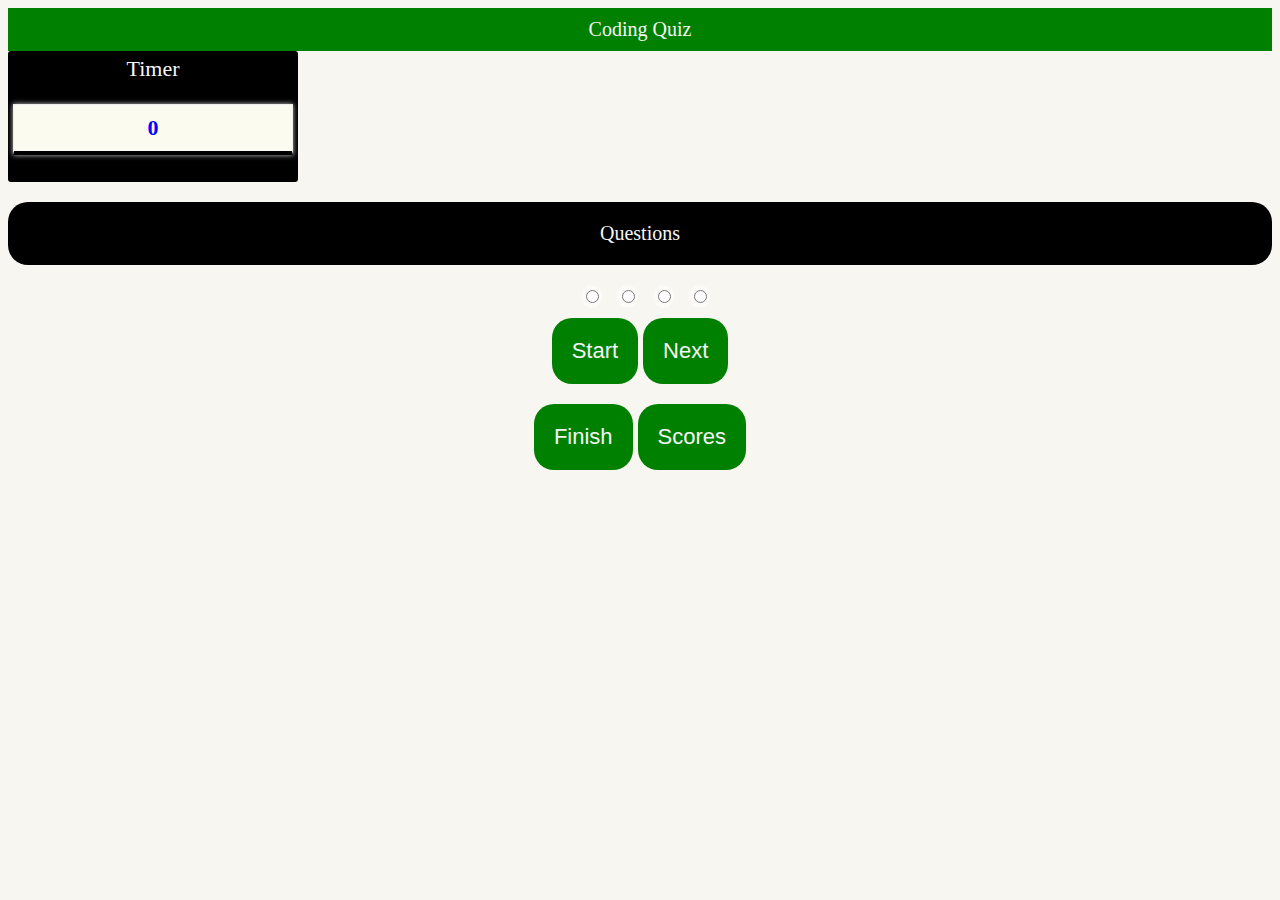
<file: index.html>
<!DOCTYPE html>
<html lang="en">

<head>
    <meta charset="UTF-8">
    <meta name="viewport" content="width=device-width, initial-scale=1.0">
    <meta http-equiv="X-UA-Compatible" content="ie=edge">
    <link rel="stylesheet" href="assets/css/style.css" type="text/css">

    <title>Coding Quiz</title>
</head>

<body>
    <h1>Coding Quiz</h1>

    <section id="stopwatch">Timer
        <p id="timer">0</p>
        <p id="fulltime"></p>
    </section>

    <div class="quiz-container">
        <div id="question" class="question">Questions</div>
        <label class="option"><input type="radio" name="option" value="1" /><span id="opt1"></span></label>
        <label class="option"><input type="radio" name="option" value="2" /><span id="opt2"></span></label>
        <label class="option"><input type="radio" name="option" value="3" /><span id="opt3"></span></label>
        <label class="option"><input type="radio" name="option" value="4" /><span id="opt4"></span></label>
        <br>
        <button id="start" onclick="clock();loadQuestion(currentQuestion);">Start</button>
        <button id="next" onclick="loadNextQuestion();">Next</button><br>
        <button id="submit" onclick="clearInterval(myTimer);disableButton()">Finish</button>
        <form style="display: inline" action="highscores.html" method="get">
            <button>Scores</button>
        </form>
    </div>

    <script src="assets/css/test questions.js"></script>
    <script src="assets/style.js"></script>


</body>

</html>
</file>
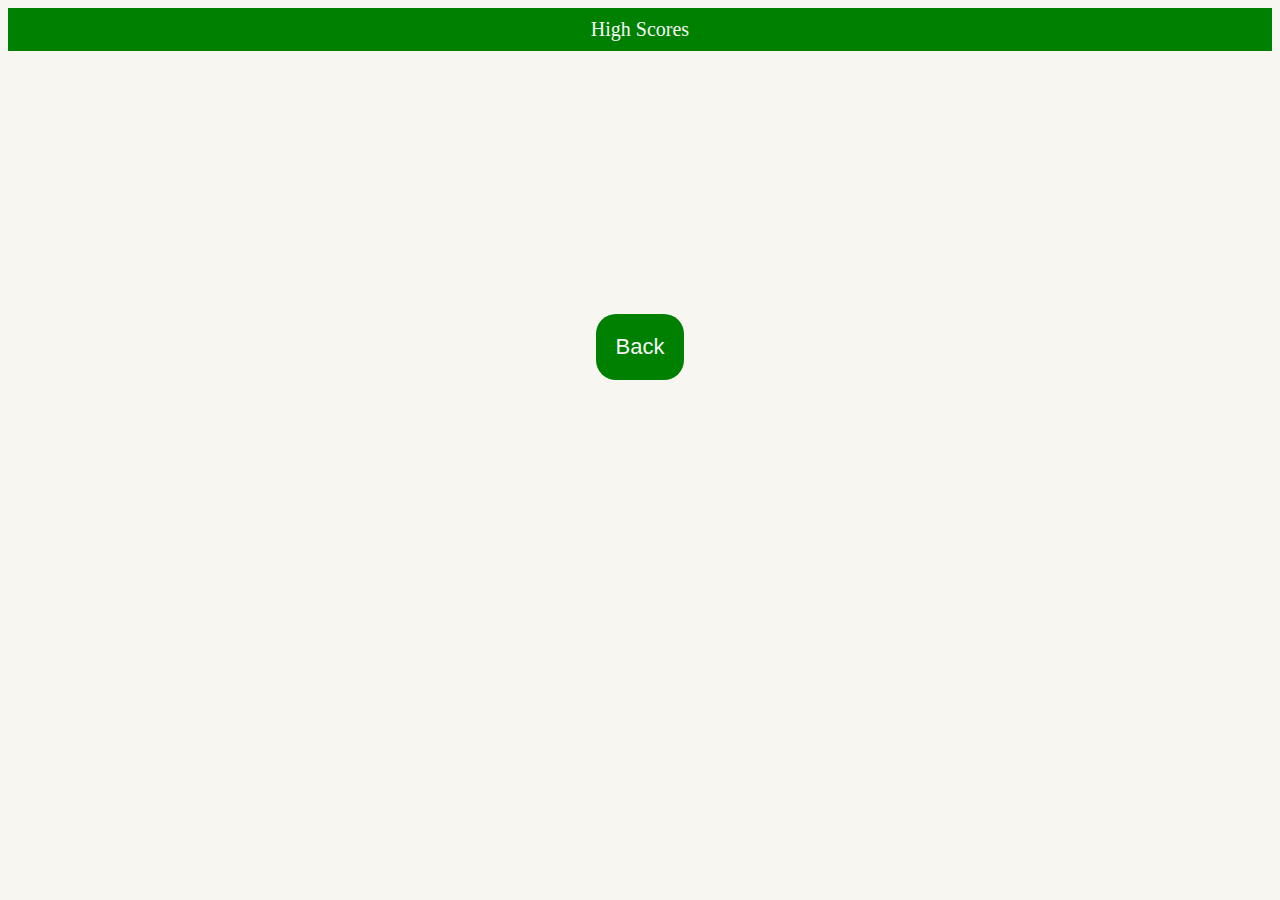
<file: assets/highscore.html>
<!DOCTYPE html>
<html lang="en">

<head>
    <meta charset="UTF-8">
    <meta name="viewport" content="width=device-width, initial-scale=1.0">
    <meta http-equiv="X-UA-Compatible" content="ie=edge">
    <link rel="stylesheet" href="css/style.css" type="text/css">
    <title>Coding Quiz</title>
</head>

<body>
    <h1>High Scores</h1>
    <div class="main-resultContainer">

    </div id="result" class="resultContainer">
    <div>

        <form style="display: inline" action="index.html" method="get"><br>
            <button>Back</button>
        </form>
    </div>

    <script src="style.js"></script>
</body>

</html>
</file>
<file: assets/css/style.css>
body {
    font-size: 20px;
    font-family: cursive;
    color: aqua;
    font-weight: 200;
    text-align: center;
    background-color: #f8f6f0;
}

#stopwatch {
    width: 280px;
    height: auto;
    text-align: center;
    display: block;
    padding: 5px;
    margin: left;
}

#highScoreBoard {
    position: absolute;
    right: 0;
    font-family: cursive;
    font-size: 20px;
    background-color: black;
    color: #f6f6f6;
    border: 0px;
    border-radius: 20px;
    padding: 10px;
    top: 382px;
    font-weight: 300;
    margin: 0px;
}

section {
    font-family: cursive;
    font-size: 22px;
    background-color: black;
    color: #f6f6f6;
    border: 0px;
    border-radius: 3px;
    padding: 20px;
    cursor: pointer;
    margin-bottom: 20px;
}

#timer,
#fulltime {
    width: auto;
    height: auto;
    padding: 10px;
    font-weight: bold;
    font-family: cursive;
    display: block;
    border: 1px solid #eee;
    text-align: center;
    box-shadow: 0 0 5px #ccc;
    background: #fbfbf0;
    color: blue;
    border-bottom: 4px solid black;
}

#fulltime {
    display: none;
    font-size: 16px;
    font-weight: bold;
}

h1 {
    font-weight: 300;
    margin: 0px;
    padding: 10px;
    font-size: 20px;
    background-color: green;
    color: #f6f6f6;
}

.question,
.highScoreList {
    padding: 20px;
    font-size: 20px;
    background-color: black;
    border-radius: 20px;
    margin: 10px 0 10px 0;
    color: #f6f6f6;
}

.option {
    display: inline-block;
    padding: 10px 0 px 10px 15px;
    background: rgba(255, 255, 255, 0.5);
    border-radius: 20px;
    margin: 10px 0px 10px 10px;
    color: black;
}

.option.hover {
    background: black;
    color: #f6f6f6;
}

button,
a {
    font-family: 'Work Sans', sans-serif;
    font-size: 22px;
    background-color: green;
    color: #f6f6f6;
    border: 0px;
    border-radius: 20px;
    padding: 20px;
    cursor: pointer;
    margin-bottom: 20px;
}

button:hover {
    background-color: green;
}

.slide {
    position: absolute;
    left: 0px;
    top: 0px;
    width: 100%;
    z-index: 1;
    opacity: 0;
    transition: opacity 0.5s;
}

.active-slide {
    opacity: 1;
    z-index: 2;
}

.result


.quiz-container,
.results-container,
.main-resultContainer {
    position: relative;
    height: 200px;
    margin-top: 40px;
}
</file>
